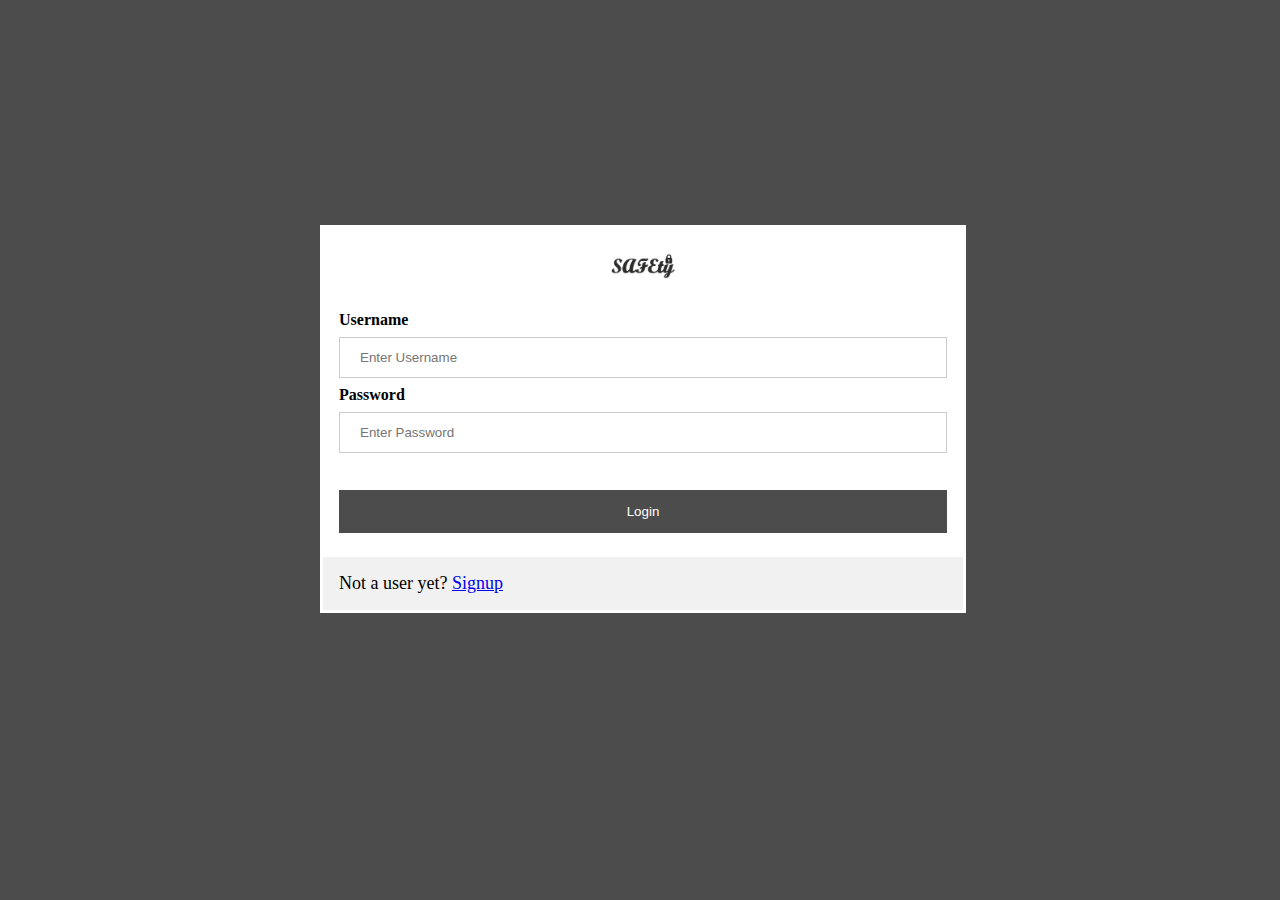
<file: src/main/webapp/index.html>
<!DOCTYPE html>
<html lang="en">
<head>
    <meta charset="UTF-8">
    <link rel="stylesheet" type="text/css" href="WebDevelopment/design.css">
    <title>Log In</title>
    <script src="./WebDevelopment/Functions/login.js"></script>
</head>
<body class="indexBody">
<div class="formContainer">
    <div class="imgcontainer">
        <img src="WebDevelopment/LOGOSAFEty.png" alt="Avatar" class="avatar">
    </div>

    <div class="container">
        <label ><b>Username</b></label>
        <input id="username" type="text" placeholder="Enter Username" name="uname" required>

        <label ><b>Password</b></label>
        <input id="password" type="password" placeholder="Enter Password" name="psw" required >
        <h4 id="mistakeMessage"></h4>

        <button type="submit" onclick="login()">Login</button>
    </div>

    <div class="container" style="background-color:#f1f1f1">
        <span class="signUp">Not a user yet? <a href="WebDevelopment/signUp.html"> Signup</a></span>
    </div>
</div>
</body>
</html>
</file>
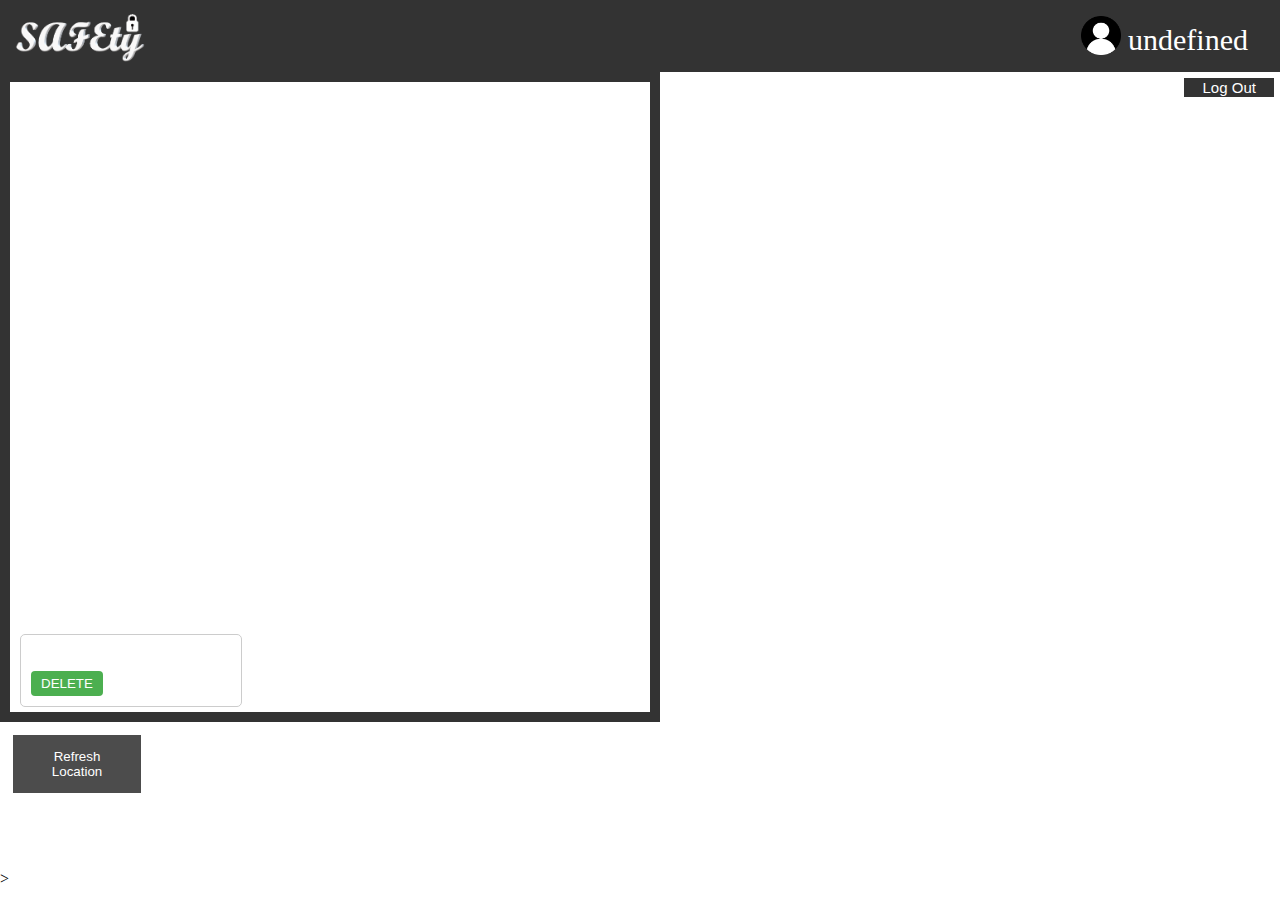
<file: src/main/webapp/WebDevelopment/homePage.html>
<!DOCTYPE html>
<html lang="en">
<head>
    <meta charset="UTF-8">
    <link rel="stylesheet" type="text/css" href="design.css">
    <title>SAFEty</title>
    <script src="https://polyfill.io/v3/polyfill.min.js?features=default"></script>
    <script src="Functions/username.js"></script>
    <script type="module" src="Functions/googleMaps.js"></script>
    <script src="Functions/brute.js"></script>
</head>
<body onload="loadUsername()">
    <div class="topnav">
        <img class="title" src="Logoinvertedgraytho.png">


        <a id="userTitle"><img class="user-image" src="userLogo.png"> User</a>
    </div>

    <button class="logOut" onclick="location.href = '../index.html'">Log Out</button>

    <!--The div element for the map -->
    <div id="map"></div>

    <!--The div element for the brute -->
    <div id="brute">
        <p id="bcount" onload="fetchBruteCount()"></p>
        <button id="bdelete" onclick="clearBruteTable()">DELETE</button>
    </div>>

    <button class="refresher" onclick="window.location = window.location.href">Refresh Location</button>
    <!-- prettier-ignore -->
    <script>(g=>{var h,a,k,p="The Google Maps JavaScript API",c="google",l="importLibrary",q="__ib__",m=document,b=window;b=b[c]||(b[c]={});var d=b.maps||(b.maps={}),r=new Set,e=new URLSearchParams,u=()=>h||(h=new Promise(async(f,n)=>{await (a=m.createElement("script"));e.set("libraries",[...r]+"");for(k in g)e.set(k.replace(/[A-Z]/g,t=>"_"+t[0].toLowerCase()),g[k]);e.set("callback",c+".maps."+q);a.src=`https://maps.${c}apis.com/maps/api/js?`+e;d[q]=f;a.onerror=()=>h=n(Error(p+" could not load."));a.nonce=m.querySelector("script[nonce]")?.nonce||"";m.head.append(a)}));d[l]?console.warn(p+" only loads once. Ignoring:",g):d[l]=(f,...n)=>r.add(f)&&u().then(()=>d[l](f,...n))})
    ({key: "AIzaSyC70W1KXFGLq35E7Mm6kc3Lqn6G2g-S3iE", v: "beta"});</script>

</body>
</html>
</file>
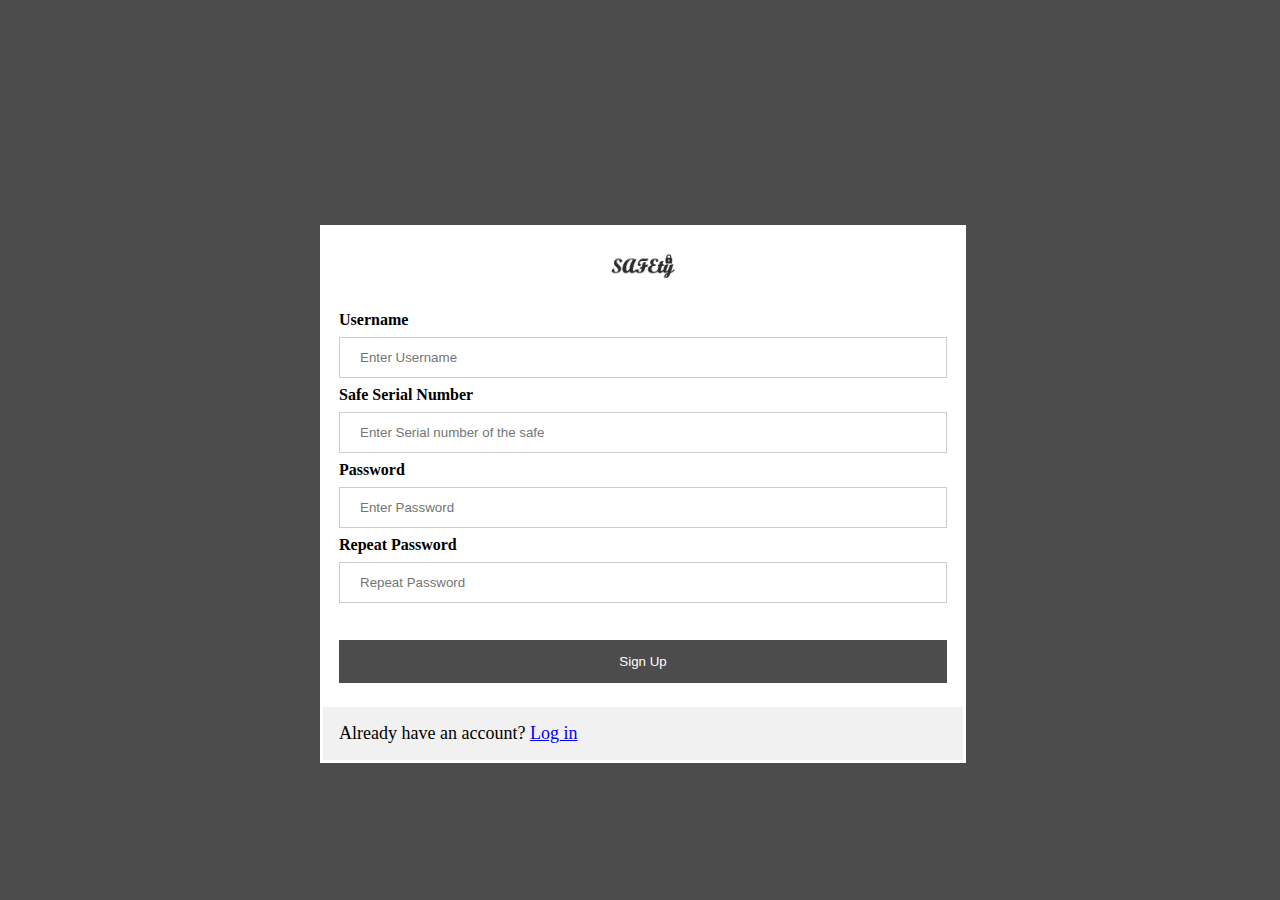
<file: src/main/webapp/WebDevelopment/signUp.html>
<!DOCTYPE html>
<html lang="en">
<head>
    <meta charset="UTF-8">
    <link rel="stylesheet" type="text/css" href="design.css">
    <title>Sign Up</title>
    <script src="Functions/signup.js"></script>
</head>
<body class="indexBody">
<div class="formContainer">
    <div class="imgcontainer">
        <img src="LOGOSAFEty.png" alt="Avatar" class="avatar">
    </div>

    <div class="container">
        <label ><b>Username</b></label>
        <input id="username" type="text" placeholder="Enter Username" name="uname">

        <label> <b>Safe Serial Number</b></label>
        <input id="serial" type="text" placeholder="Enter Serial number of the safe" name="serialNumber">

        <label ><b>Password</b></label>
        <input id="password" type="password" placeholder="Enter Password" name="psw">

        <label> <b>Repeat Password</b></label>
        <input id="password2" type="password" placeholder="Repeat Password" name ="psw2">

        <h4 id="mistakeMessage"></h4>

        <button type="submit" onclick=signup()>Sign Up</button>
    </div>

    <div class="container" style="background-color:#f1f1f1">
        <span class="signUp">Already have an account? <a href="../index.html"> Log in</a></span>
    </div>
</div>
</body>
</html>
</file>
<file: src/main/webapp/WebDevelopment/design.css>
html,body {
    height: 100%;
    margin: 0;
    padding: 0;
}

body {

}

.indexBody {
    background-color: #4c4c4c;
}

#map {
    left: 25%;
    top: 10%;
    height: 70%;
    width: 50%;
    border: solid #333 10px;
}
#brute {
    border: 1px solid #ccc;
    padding: 10px;
    border-radius: 5px;
    width: 200px;
    margin: 20px;
    position: relative;
    bottom:12%;
}

#bcount {
    font-size: 16px;
    font-weight: bold;
}

#bdelete {
    padding: 5px 10px;
    background-color: #4CAF50;
    color: white;
    border: none;
    border-radius: 4px;
    cursor: pointer;
    margin-top: 10px;
}

#bdelete:hover {
    background-color: #45a049;
}

.topnav {
    background-color: #333;
    overflow: hidden;
    height: 8%;
}

.topnav a {
    float: right;
    color: white;
    padding: 10px 16px;
    text-decoration: none;
    font-size: 30px;
    height: 100%;
    position: relative;
    bottom: 7%;
}

.user-image {
    height: 55%;
    width: auto;
    position: relative;
    top: 8%;
}

.title {
    float:left;
    position: relative;
    padding-left: 15px;
    height:75%;
    top: 12.5%;
}

/* Bordered form */
.formContainer {
    border: 3px solid white;
    width: 50%;
    position: relative;
    left: 25%;
    top: 25%;
}

/* Full-width inputs */
input[type=text],[type=password] {
    width: 100%;
    padding: 12px 20px;
    margin: 8px 0;
    display: inline-block;
    border: 1px solid #ccc;
    box-sizing: border-box;
}

/* Set a style for all buttons */
button[type=submit] {
    background-color: #4c4c4c;
    color: white;
    padding: 14px 20px;
    margin: 8px 0;
    border: none;
    cursor: pointer;
    width: 100%;
}

button.logOut {
    float: right;
    background-color: #333;
    color: white;
    border: none;
    cursor: pointer;
    margin: 6px;
    width: 7%;
    font-size: 15px;
}

/* Add a hover effect for buttons */
button:hover {
    opacity: 0.8;
}

/* Center the avatar image inside this container */
.imgcontainer {
    text-align: center;
    margin: 24px 0 12px 0;
}

/* Avatar image */
img.avatar {
    height: 10%;
    width: 10%;
    /*border-radius: 50%;*/
}

/* Add padding to containers */
.container {
    padding: 16px;
}

/* The "Forgot password" text */
span.psw {
    float: right;
    font-size: 18px;
}

span.signUp {
    font-size: 18px;
}

.formContainer {
    background-color: white;
}

h4 {
    color: red;
}

.refresher {
    background-color: #4c4c4c;
    color: white;
    padding: 14px 20px;
    margin: 8px 0;
    border: none;
    cursor: pointer;
    width: 10%;
    position: relative;
    bottom: 12%;
}

.refresher:hover {
    opacity: 0.8;
}
</file>
